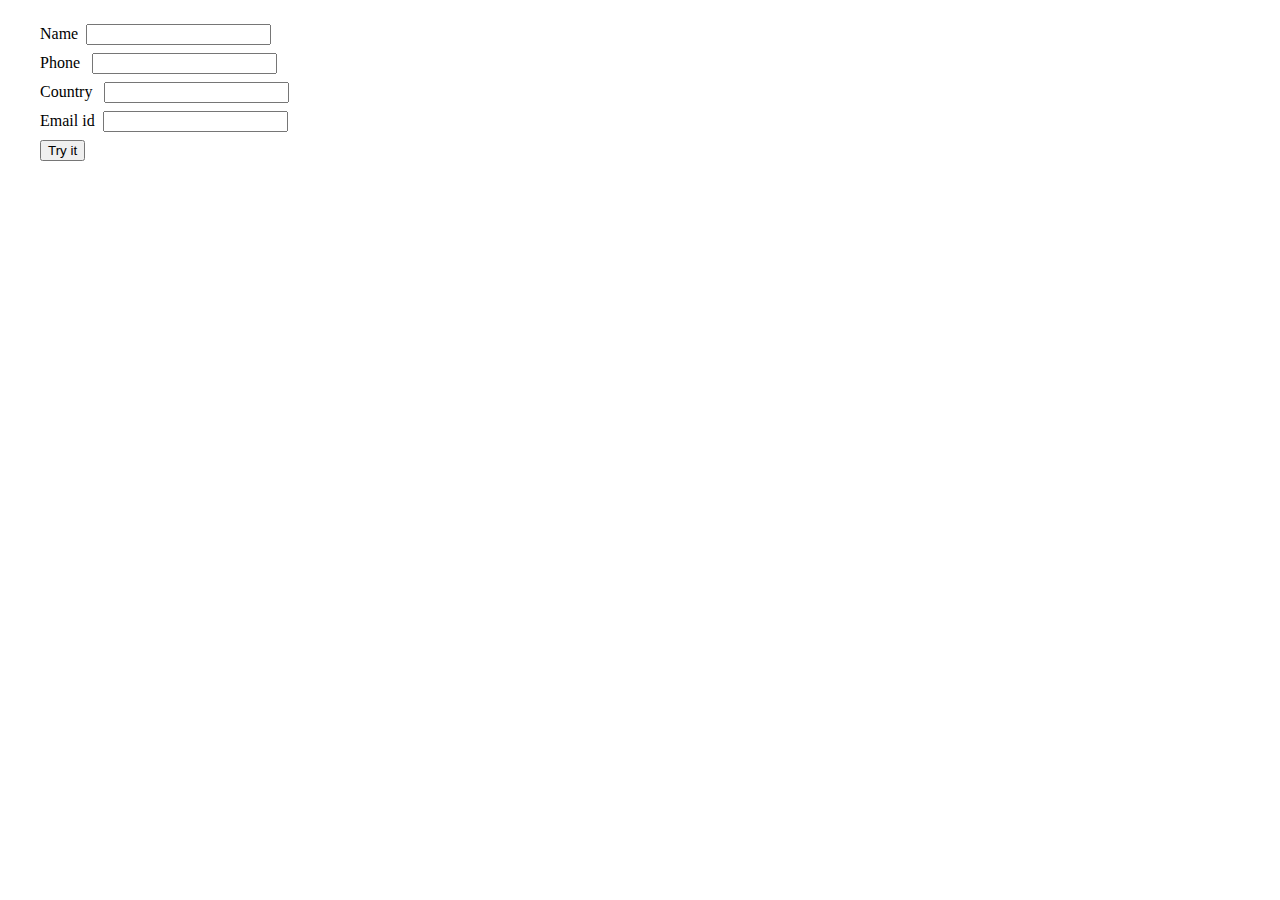
<file: Week2/index.html>
<!DOCTYPE html>
<html lang="en">

<head>
    <meta charset="UTF-8">
    <meta http-equiv="X-UA-Compatible" content="IE=edge">
    <meta name="viewport" content="width=device-width, initial-scale=1.0">
    <link rel="stylesheet" href="./styles.css">
    <title>Document</title>
</head>

<body>

    <div>
        Name<input type="text" id="myname"><br> Phone
        <input type="text" id="myphone"><br> Country <input type="text" id="mycontry"><br> Email id<input type="text" id="mymail"><br>

        <button onclick="myFunction()">Try it</button>
    </div>

    <script src="./regForm.js"></script>

</body>

</html>
</file>
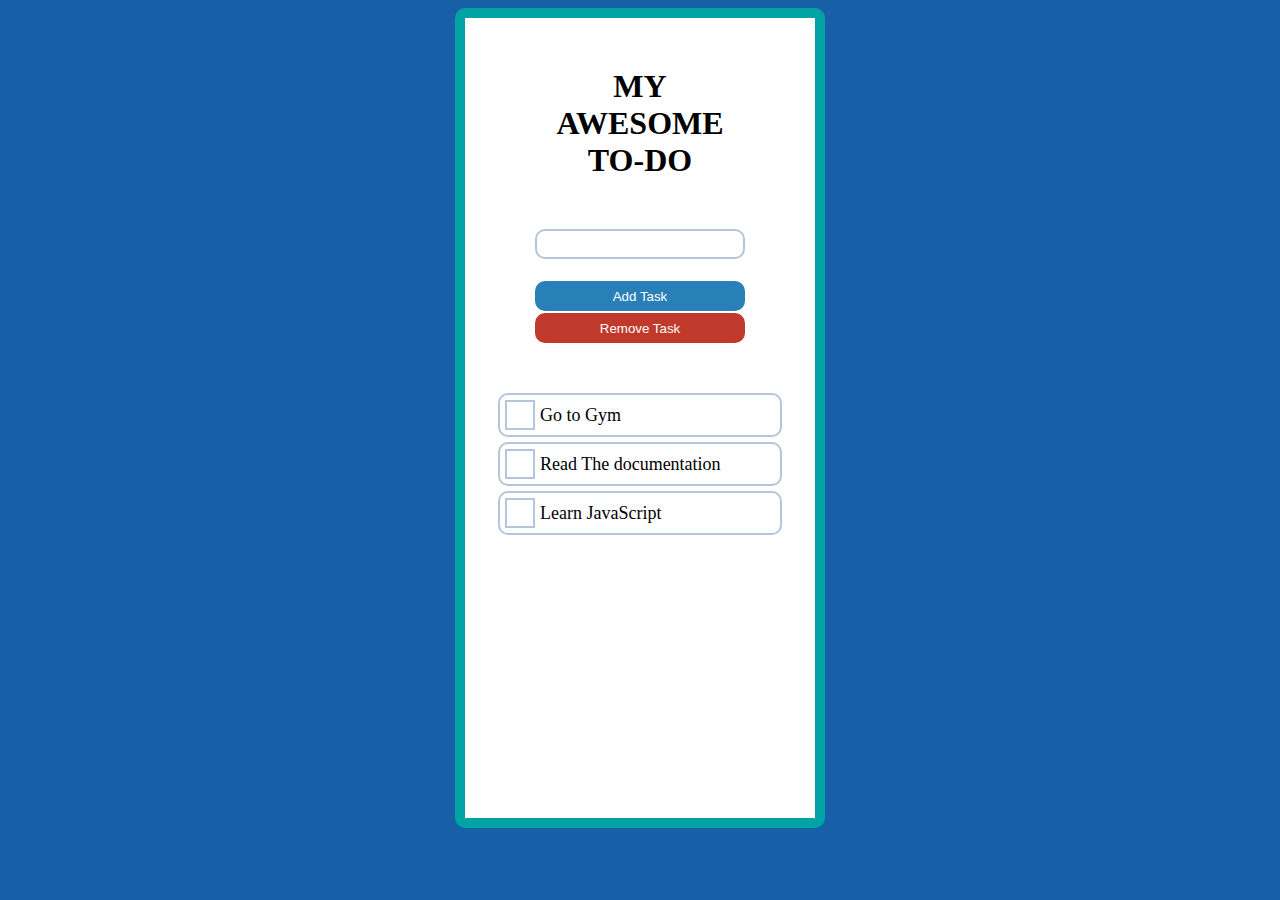
<file: Week7/index.html>
<html lang="en">

<head>
    <meta charset="UTF-8">
    <meta name="viewport" content="width=device-width, initial-scale=1.0">
    <meta http-equiv="X-UA-Compatible" content="ie=edge">
    <link rel="stylesheet" href="styles.css">
    <title>IncludeHelp is Awesome</title>
</head>

<body>
    <div id="container">
        <div class="controls">
            <h1>My Awesome To-do</h1>
            <input type="text" name="" id="input"><br>
            <button type="button" id="add">Add Task</button>
            <button type="button" id="remove">Remove Task</button>
        </div>
        <ul id="list">
            <li class="mycheck"><input type="checkbox" id="check"><label>
				Go to Gym</label></li>
            <li class="mycheck"><input type="checkbox" id="check"><label>
				Read The documentation</label></li>
            <li class="mycheck"><input type="checkbox" id="check"><label>
				Learn JavaScript</label></li>
        </ul>
    </div>
    <script src="todo.js"></script>
</body>

</html>
</file>
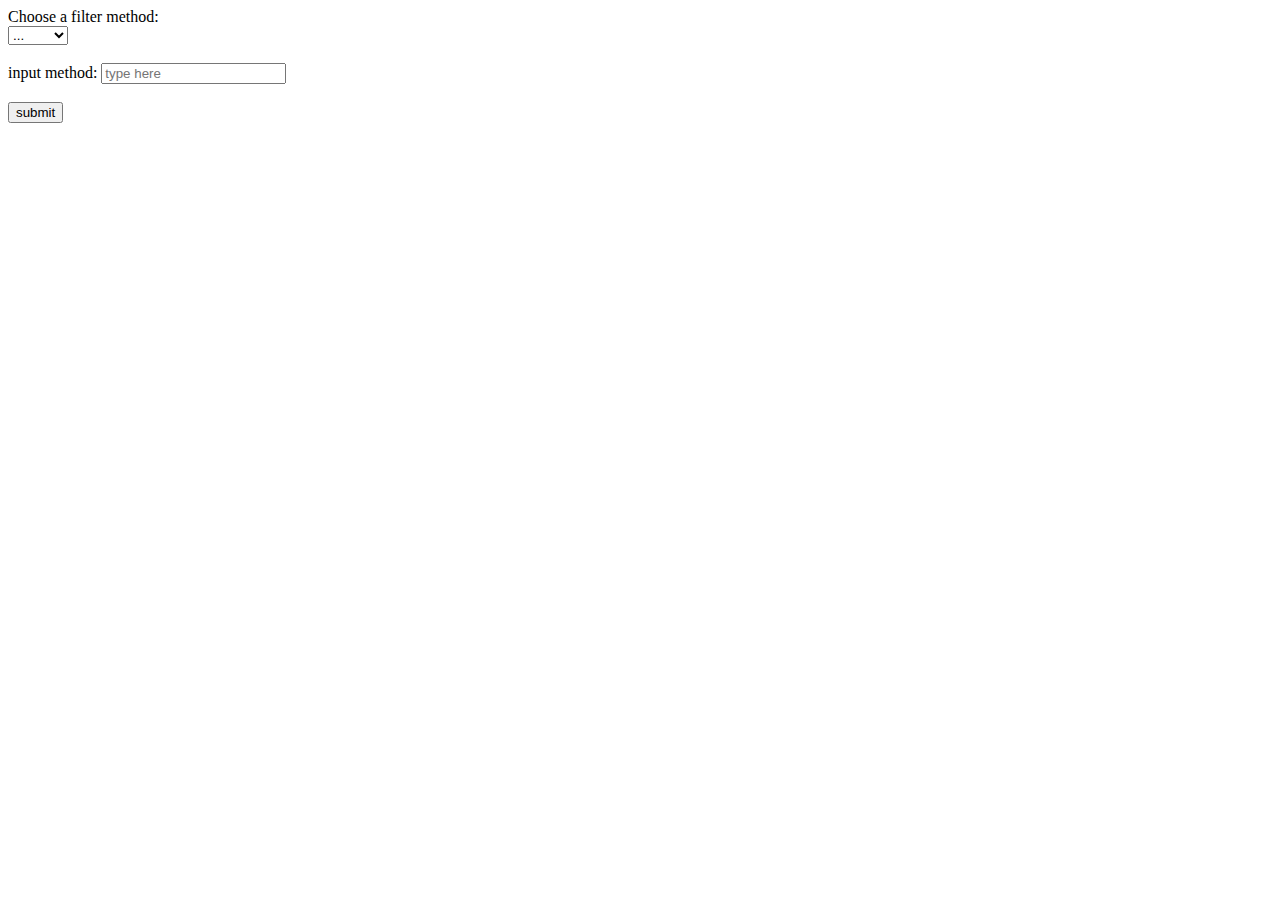
<file: exam/form.html>
<!DOCTYPE html>
<html lang="en">

<head>
    <meta charset="UTF-8" />
    <meta http-equiv="X-UA-Compatible" content="IE=edge" />
    <meta name="viewport" content="width=device-width, initial-scale=1.0" />
    <title>Document</title>
</head>

<body>
    <label for="filter">Choose a filter method:</label>

    <form id="searchForm">





        <select name="data" id="searchTerm">
      <option value="" id="">...</option>
      <option value="userId">userId</option>
      <option value="title">title</option>
    </select>
        <br /><br />
        <label for="" id="forFilter">input method:</label>
        <input type="search" placeholder="type here" id="forSearch" />
        <br /><br />
        <button type="submit">submit</button>

    </form>

    <script src="./task.js"></script>
</body>

</html>
</file>
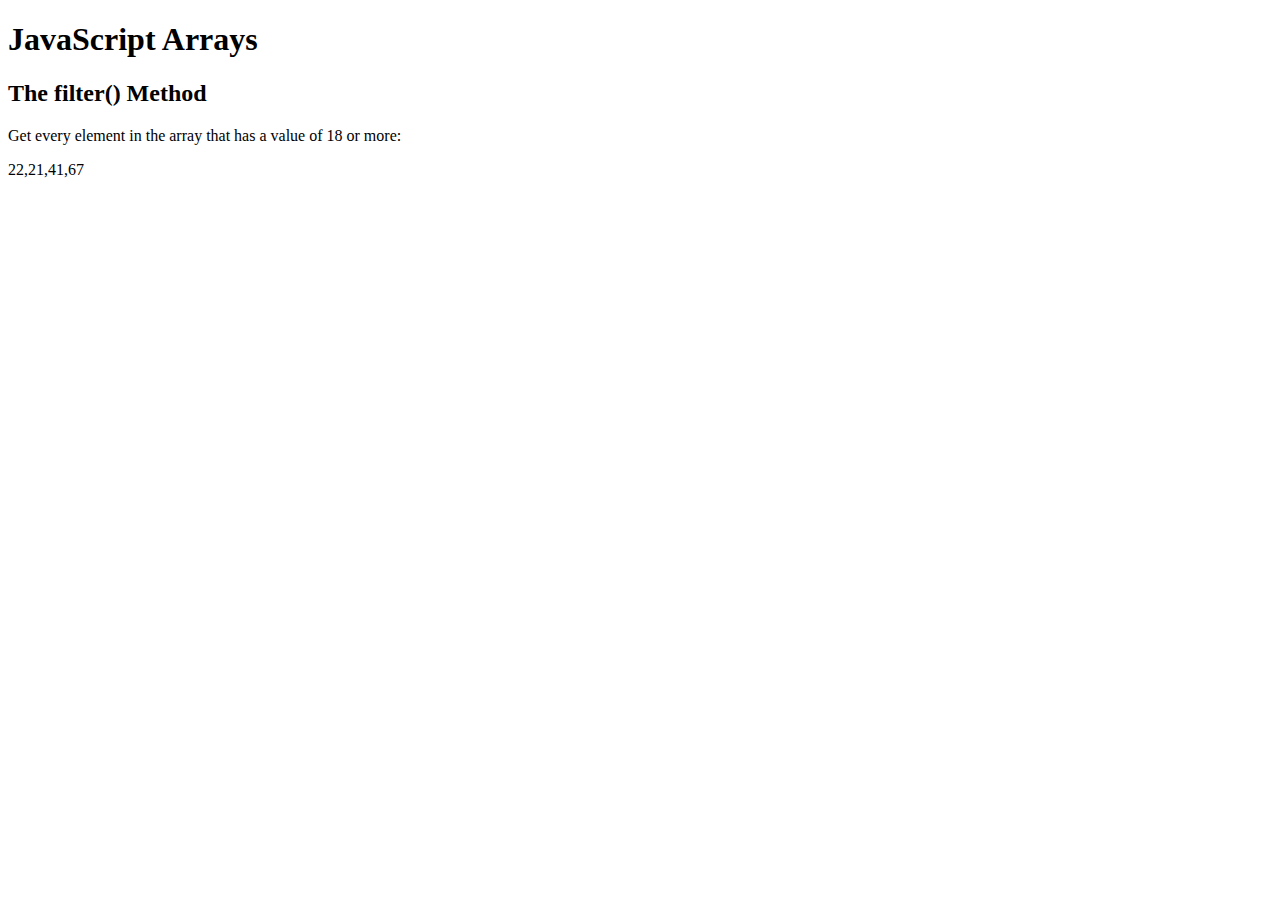
<file: Week1/arrayFunctions.html>
<!DOCTYPE html>
<html>

<body>

    <h1>JavaScript Arrays</h1>
    <h2>The filter() Method</h2>

    <p>Get every element in the array that has a value of 18 or more:</p>

    <p id="demo"></p>

    <script>
        const ages = [22, 21, 7, 41, 67, 12];

        document.getElementById("demo").innerHTML = ages.filter(checkAdult);

        function checkAdult(age) {
            return age >= 18;
        }
    </script>



    <!-- const ages = [22, 21, 7, 41, 67, 12];

ages.some(checkAdult);
function checkAdult(age) {
  return age > 18;
} -->




    <!-- const ages = [22, 21, 7, 41, 67, 12];

ages.every(checkAge)

function checkAge(age) {
  return age > 18;
} -->

    <!-- const ages = [22, 21, 7, 41, 67, 12];
const result = ages.filter(checkAdult);

function checkAdult(age) {
  return age >= 18;
} -->





</body>

</html>
</file>
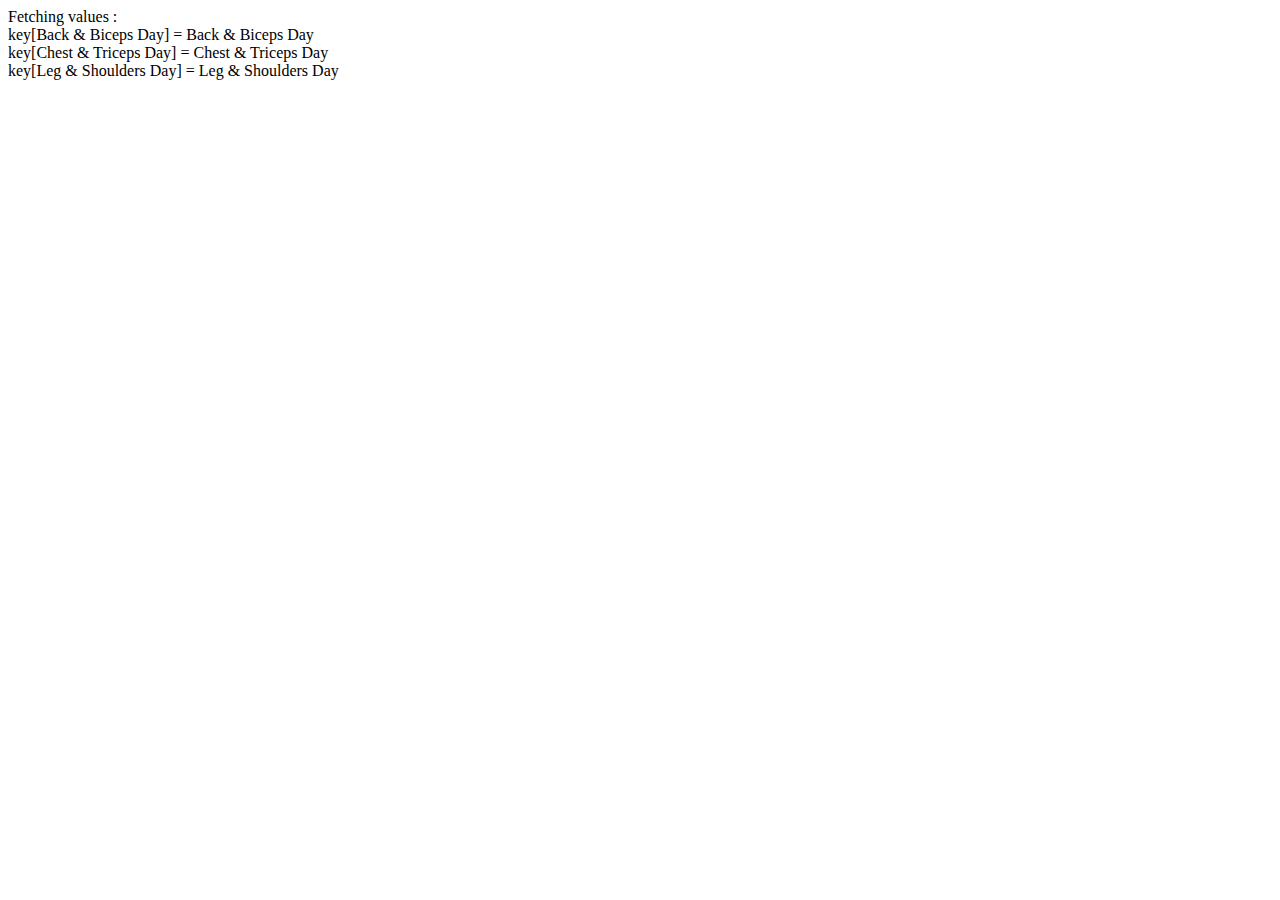
<file: Week1/forEach.html>
<!DOCTYPE html>
<html lang="en">

<head>
    <meta charset="UTF-8">
    <meta http-equiv="X-UA-Compatible" content="IE=edge">
    <meta name="viewport" content="width=device-width, initial-scale=1.0">
    <title>Document</title>
</head>

<body>

    <script>
        let set = new Set(["Back & Biceps Day", "Chest & Triceps Day", "Leg & Shoulders Day"]);
        document.writeln("Fetching values :" + "<br>");
        set.forEach(function display(value1, value2, set) {
            document.writeln('key[' + value1 + '] = ' + value2 + "<br>");
        })
    </script>

</body>

</html>
</file>
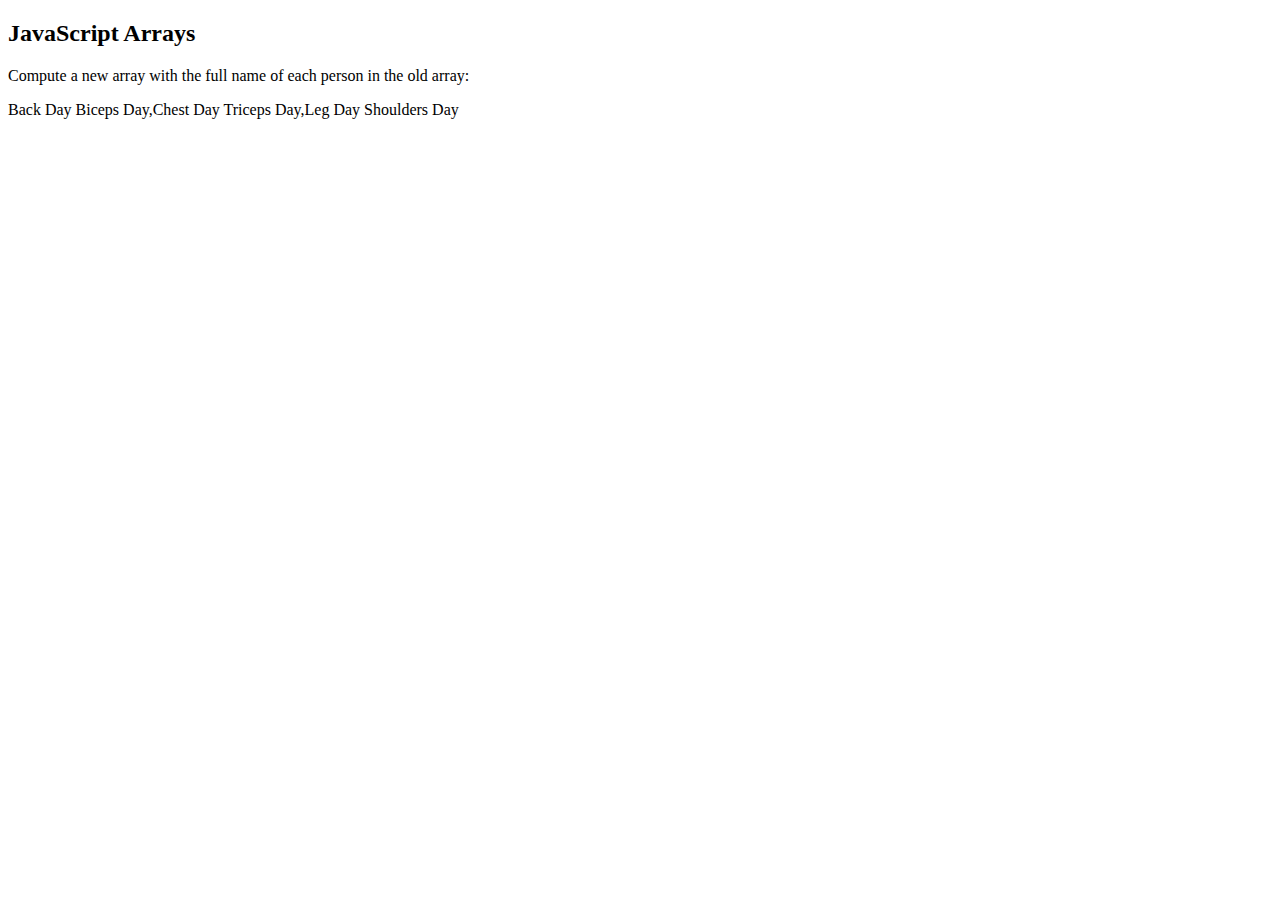
<file: Week1/map.html>
<!DOCTYPE html>
<html>

<body>

    <h2>JavaScript Arrays</h2>

    <p>Compute a new array with the full name of each person in the old array:</p>

    <p id="demo"></p>

    <script>
        const results = [{
            day1: "Back Day",
            day2: "Biceps Day"
        }, {
            day1: "Chest Day",
            day2: "Triceps Day"
        }, {
            day1: "Leg Day",
            day2: "Shoulders Day"
        }];

        document.getElementById("demo").innerHTML = results.map(getFullName);

        function getFullName(item) {
            return [item.day1, item.day2].join(" ");
        }
    </script>

</body>

</html>
</file>
<file: Week2/styles.css>
body {
    padding: 1rem 2rem;
}

img {
    display: inline-block;
    vertical-align: top;
}

input {
    margin-left: .5rem;
    margin-bottom: .5rem;
}
</file>
<file: Week7/styles.css>
body {
    background-color: #175fa7
}

#container {
    width: 350px;
    height: auto;
    margin: 0 auto;
    text-align: center;
    background: white;
    height: 800px;
    overflow: auto;
    color: black;
    border: 10px solid #01a3a4;
    border-radius: 10px;
}

#container h1 {
    margin-top: 50px;
    margin-bottom: 50px;
    text-transform: uppercase;
}

#container ul {
    margin-top: 50px;
    padding-left: 0;
}

#container ul li {
    list-style: none;
    border: 2px solid #b5c5dd;
    width: 80%;
    opacity: 0;
    transition: opacity 0.5s ease-in-out;
    height: 40px;
    margin: 5px auto;
    text-align: left;
}

#container ul li label {
    margin: 0 auto;
    vertical-align: middle;
    height: 100%;
    line-height: 40px;
    font-size: 18px;
}

#container ul li #check {
    float: left;
    width: 30px;
    height: 30px;
    margin: 5px;
    -webkit-appearance: none;
    border: 2px solid #b5c5dd;
    position: relative;
    outline: 0;
}

#container ul li #check:checked::after {
    content: '\2714';
    font-size: 20px;
    position: absolute;
    top: 0px;
    left: 7px;
    color: black;
}

#container ul li input[type='checkbox']:checked+label {
    text-decoration: line-through;
    color: rgba(0, 0, 0, 0.3);
}

#container .controls {
    width: 60%;
    margin: auto;
}

#container .controls #input {
    width: 100%;
    height: 30px;
    font-size: 20px;
    padding-left: 5px;
    box-sizing: border-box;
    margin-bottom: 20px;
    border: 2px solid #b5c5dd;
    border-radius: 10px;
}

#container .controls #input:focus {
    outline: 0;
}

#container .controls button {
    width: 100%;
    background: white;
    border: none;
    height: 30px;
    margin-top: 2px;
    cursor: pointer;
    color: white;
}

#container .controls button:focus {
    outline: 0;
}

#container .controls button:hover {
    transform: scale(1.05);
}

#container .controls #add {
    background-color: #2980b9;
    border-radius: 10px;
}

#container .controls #remove {
    background-color: #c0392b;
    border-radius: 10px;
}

#container .mycheck {
    opacity: 1;
    border-radius: 10px;
}

.visual {
    opacity: 1 !important;
    border-radius: 10px;
}
</file>
